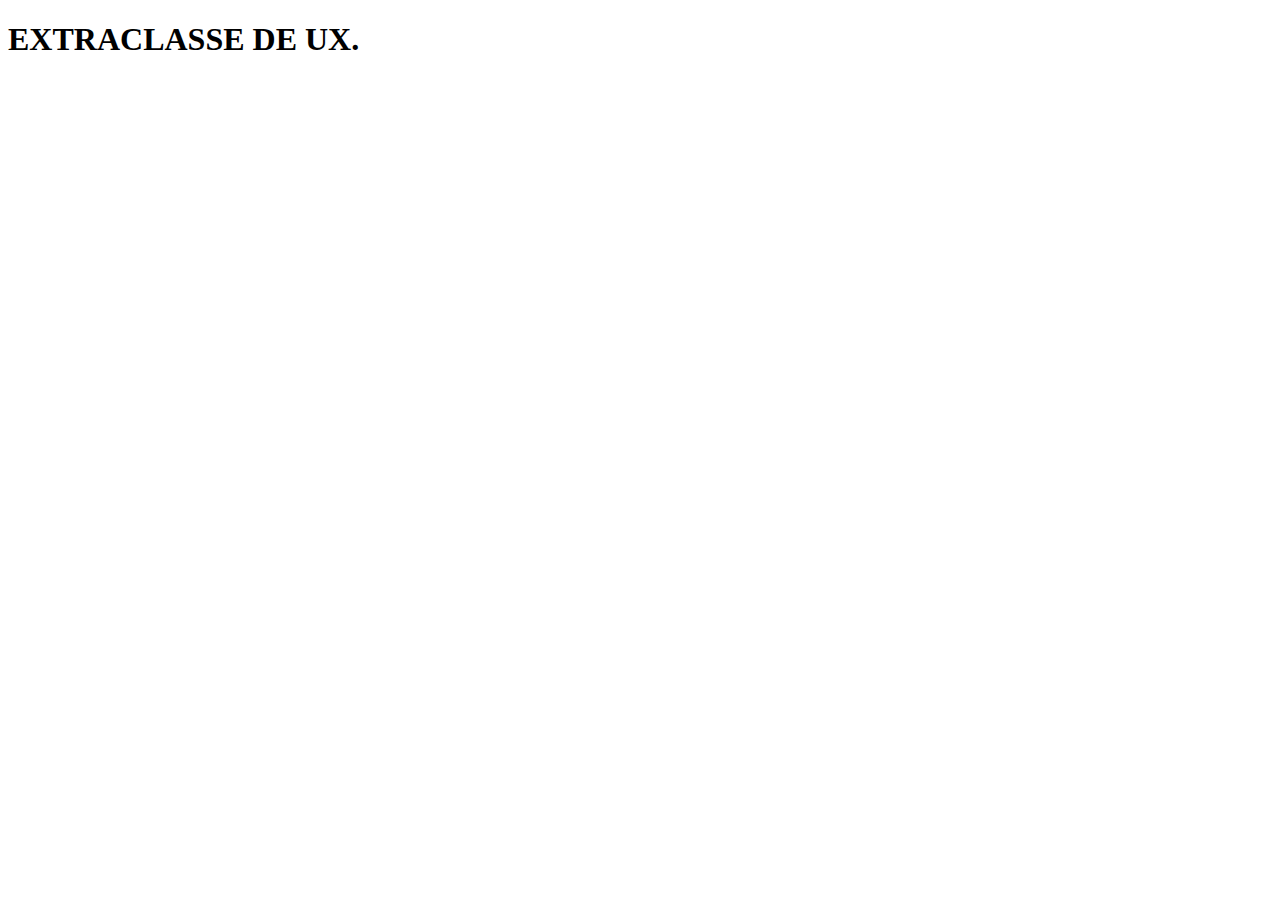
<file: index.html>
<!DOCTYPE html>
<html lang="en">
<head>
    <meta charset="UTF-8">
    <meta name="viewport" content="width=device-width, initial-scale=1.0">
    <title>Document</title>
</head>
<body>
    <h1>EXTRACLASSE DE UX.</h1>
</body>
</html>
</file>
